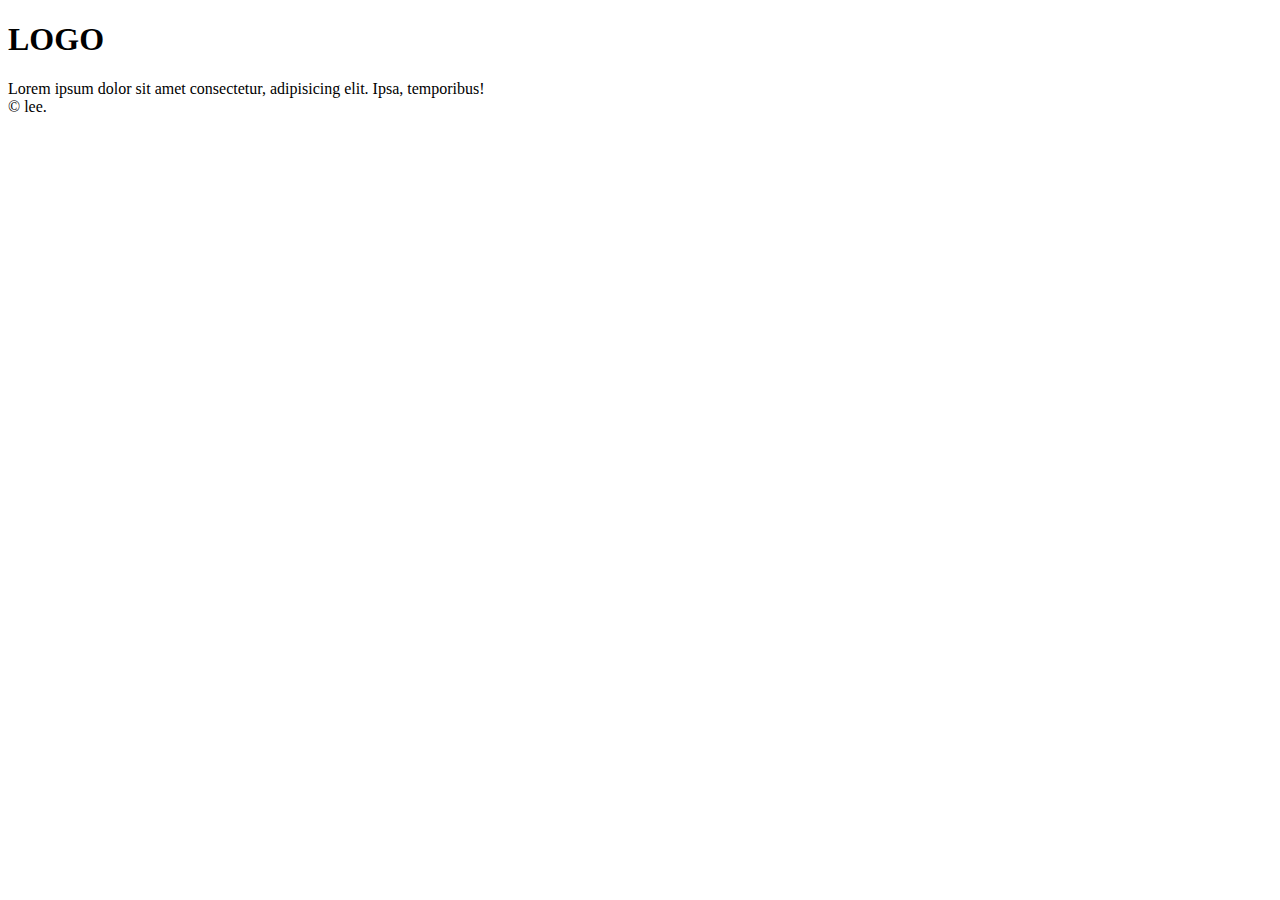
<file: skip.html>
<!DOCTYPE html>
<html lang="ko">

<head>
    <meta charset="UTF-8">
    <meta name="viewport" content="width=device-width, initial-scale=1.0">
    <title>Document</title>
    <style>
        .skipnav a {
            position: absolute;
            top: -50px;
            left: 0;
            z-index: 999;
            width: 100%;
            text-indent: -99999px;
            height: 50px;
            font-size: 18px;
            line-height: 50px;
            text-align: center;
            background: #333;
            color: #fff;
        }

        .skipnav a:focus,
        .skipnav a:active {
            top: 0;
            text-indent: 0;
        }
    </style>
</head>

<body>
    <div class="skipnav">
        <a href="#container">본문 바로가기</a>
    </div>
    <div class="wrap">

        <header id="header">
            <h1>LOGO</h1>
        </header>
        <main id="container">
            Lorem ipsum dolor sit amet consectetur, adipisicing elit. Ipsa, temporibus!
        </main>
        <footer id="footer">
            &copy; lee.
        </footer>
    </div>
</body>

</html>
</file>
